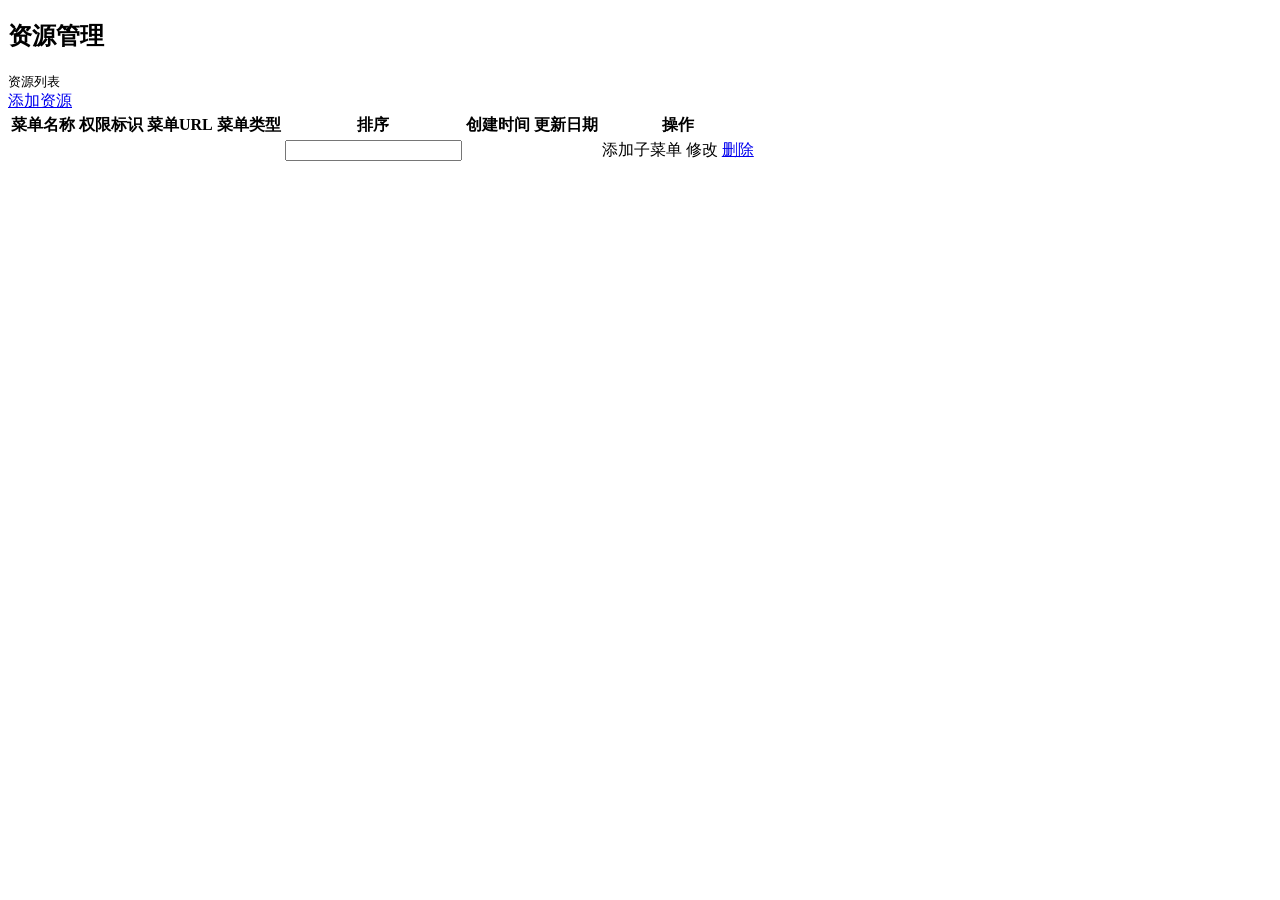
<file: src/main/resources/templates/console/menu/index.html>
<!DOCTYPE HTML>
<html lang="en"
      xmlns:th="http://www.thymeleaf.org">
<head th:include="console/header">
</head>
<body>
<section class="content-header">
    <h1>资源管理</h1>
    <small>资源列表</small>
</section>
<section class="content table-content">
    <a href="/console/menu/from" class="btn btn-primary" >添加资源</a>
    <table class="table table-bordered" id="dataGrid">
        <tr>
            <th>菜单名称</th>
            <th>权限标识</th>
            <th>菜单URL</th>
            <th>菜单类型</th>
            <th>排序</th>
            <th>创建时间</th>
            <th>更新日期</th>
            <th>操作</th>
        </tr>
        <tr th:id="${menu.menuId}" th:each="menu,menuStat:${menus}" th:class="${#strings.equals(menu.parentId,'0')?'treegrid-'+menu.menuId : 'treegrid-'+menu.menuId+' treegrid-parent-'+menu.parentId} ">
            <td th:text="${menu.menuName}"></td>
            <td th:text="${menu.menuCode}"></td>
            <td th:text="${menu.menuUrl}"></td>
            <td th:text="${menu.menuType}"></td>
            <td><input type="text" th:attr="data-id=${menu.menuId}" name="listorder" th:value="${menu.listorder}" /></td>
            <td th:text="${menu.createdAt}"></td>
            <td th:text="${menu.updatedAt}"></td>
            <td>
                <a th:href="${'/console/menu/from?parentId='+menu.menuId}" ><i class="glyphicon glyphicon-add"></i>添加子菜单</a>
                <a th:href="${'/console/menu/from?menuId='+menu.menuId}" ><i class="glyphicon glyphicon-edit"></i>修改</a>
                <a class="remove" th:attr="data-id=${menu.menuId}" href="javascript:void(0);"><i class="glyphicon glyphicon-remove"></i>删除</a></td>
        </tr>
    </table>
</section>

<div th:include="console/footer"></div>

<script type="text/javascript">
    $table = $("#dataGrid");
    $(function () {
        $(".table").treegrid({
            expanderExpandedClass: 'glyphicon glyphicon-minus',
            expanderCollapsedClass: 'glyphicon glyphicon-plus'
        });
        //更新排序
        $("input[name=listorder]").on('keyup',function () {
            var _id = $(this).data('id')
            var _listorder = $(this).val();
            if(!isNaN(_listorder)){
                $.post( '/console/menu/listorder',{
                    id: _id,
                    listorder: _listorder
                },function (ret) {
                    if(ret.status==1){
                        window.location.reload();
                    }
                });
            }
        });
        //删除处理
        $(".remove").on('click', function () {
            var _this = $(this);
            layer.confirm('确定删除吗?', function(){
                $.getJSON('/console/menu/delete', {ids:_this.data('id')}, function(ret){
                    if (ret.status){
                        layer.msg(ret.msg, {icon: 1},function () {
                            $('#'+_this.data('id')).hide();
                        });
                    } else {
                        layer.msg(ret.msg, {icon: 2});
                    }
                });
            });
        })
    });

    function getState(value) {
        if(value == "menu"){
            return "仅菜单";
        }else if(value == "auth"){
            return "菜单权限"
        }else{
            return "按钮权限"
        }
    }
</script>

</body>
</html>
</file>
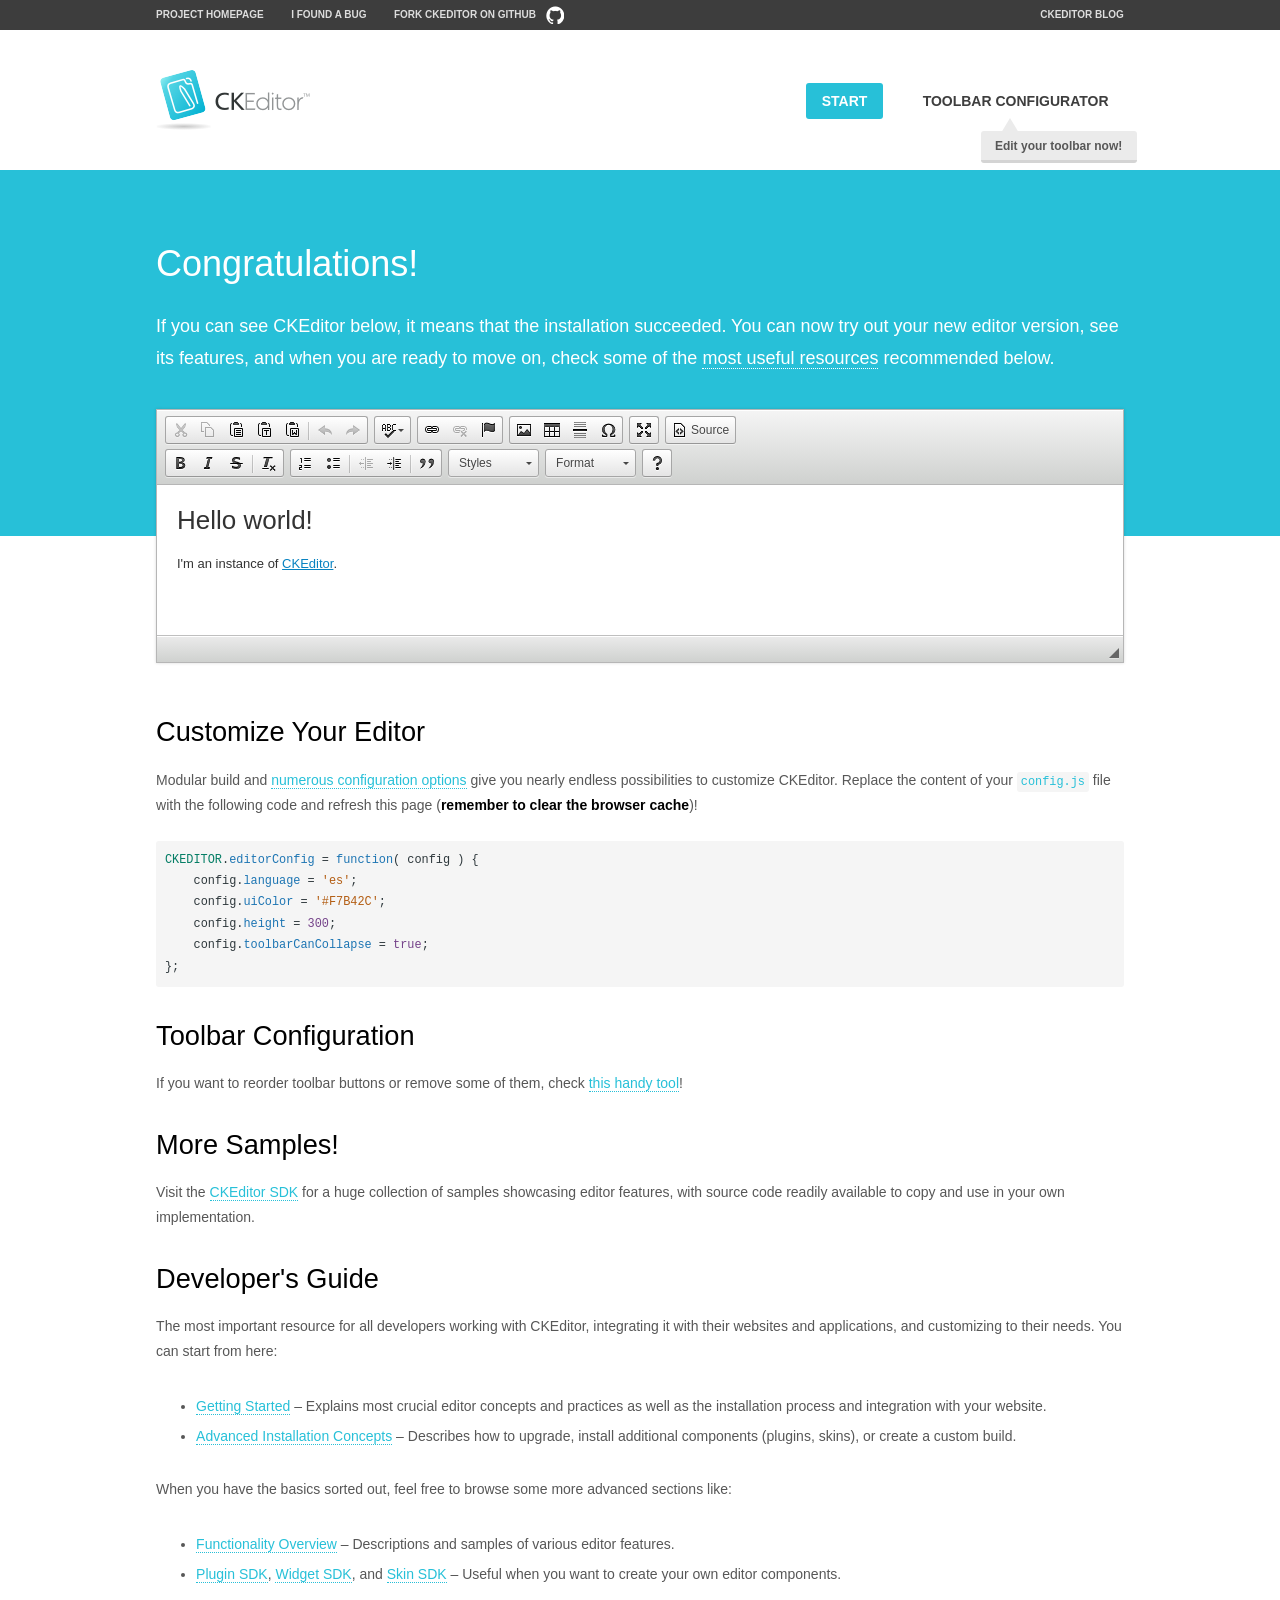
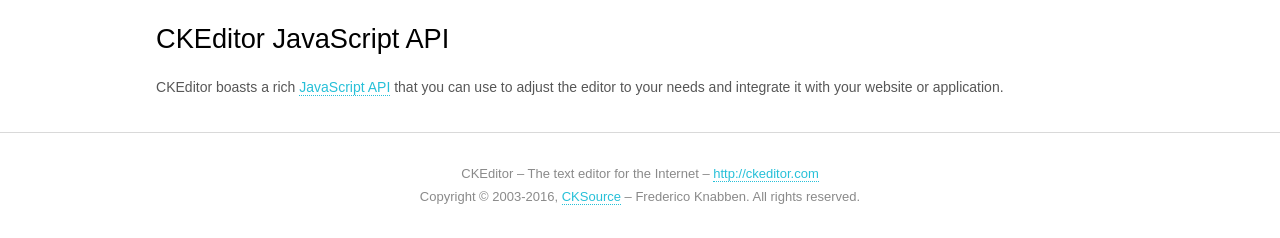
<file: src/main/resources/static/assets/adminlte-2.3.7/plugins/ckeditor/samples/index.html>
<!DOCTYPE html>
<!--
Copyright (c) 2003-2016, CKSource - Frederico Knabben. All rights reserved.
For licensing, see LICENSE.md or http://ckeditor.com/license
-->
<html>
<head>
	<meta charset="utf-8">
	<title>CKEditor Sample</title>
	<script src="../ckeditor.js"></script>
	<script src="js/sample.js"></script>
	<link rel="stylesheet" href="css/samples.css">
	<link rel="stylesheet" href="toolbarconfigurator/lib/codemirror/neo.css">
</head>
<body id="main">

<nav class="navigation-a">
	<div class="grid-container">
		<ul class="navigation-a-left grid-width-70">
			<li><a href="http://ckeditor.com">Project Homepage</a></li>
			<li><a href="http://dev.ckeditor.com/">I found a bug</a></li>
			<li><a href="http://github.com/ckeditor/ckeditor-dev" class="icon-pos-right icon-navigation-a-github">Fork CKEditor on GitHub</a></li>
		</ul>
		<ul class="navigation-a-right grid-width-30">
			<li><a href="http://ckeditor.com/blog-list">CKEditor Blog</a></li>
		</ul>
	</div>
</nav>

<header class="header-a">
	<div class="grid-container">
		<h1 class="header-a-logo grid-width-30">
			<a href="index.html"><img src="img/logo.png" alt="CKEditor Sample"></a>
		</h1>

		<nav class="navigation-b grid-width-70">
			<ul>
				<li><a href="index.html" class="button-a button-a-background">Start</a></li>
				<li><a href="toolbarconfigurator/index.html" class="button-a">Toolbar configurator <span class="balloon-a balloon-a-nw">Edit your toolbar now!</span></a></li>
			</ul>
		</nav>
	</div>
</header>

<main>
	<div class="adjoined-top">
		<div class="grid-container">
			<div class="content grid-width-100">
				<h1>Congratulations!</h1>
				<p>
					If you can see CKEditor below, it means that the installation succeeded.
					You can now try out your new editor version, see its features, and when you are ready to move on, check some of the <a href="#sample-customize">most useful resources</a> recommended below.
				</p>
			</div>
		</div>
	</div>
	<div class="adjoined-bottom">
		<div class="grid-container">
			<div class="grid-width-100">
				<div id="editor">
					<h1>Hello world!</h1>
					<p>I'm an instance of <a href="http://ckeditor.com">CKEditor</a>.</p>
				</div>
			</div>
		</div>
	</div>

	<div class="grid-container">
		<div class="content grid-width-100">
			<section id="sample-customize">
				<h2>Customize Your Editor</h2>
				<p>Modular build and <a href="http://docs.ckeditor.com/#!/guide/dev_configuration">numerous configuration options</a> give you nearly endless possibilities to customize CKEditor. Replace the content of your <code><a href="../config.js">config.js</a></code> file with the following code and refresh this page (<strong>remember to clear the browser cache</strong>)!</p>
		<pre class="cm-s-neo CodeMirror"><code><span style="padding-right: 0.1px;"><span class="cm-variable">CKEDITOR</span>.<span class="cm-property">editorConfig</span> <span class="cm-operator">=</span> <span class="cm-keyword">function</span>( <span class="cm-def">config</span> ) {</span>
<span style="padding-right: 0.1px;"><span class="cm-tab">	</span><span class="cm-variable-2">config</span>.<span class="cm-property">language</span> <span class="cm-operator">=</span> <span class="cm-string">'es'</span>;</span>
<span style="padding-right: 0.1px;"><span class="cm-tab">	</span><span class="cm-variable-2">config</span>.<span class="cm-property">uiColor</span> <span class="cm-operator">=</span> <span class="cm-string">'#F7B42C'</span>;</span>
<span style="padding-right: 0.1px;"><span class="cm-tab">	</span><span class="cm-variable-2">config</span>.<span class="cm-property">height</span> <span class="cm-operator">=</span> <span class="cm-number">300</span>;</span>
<span style="padding-right: 0.1px;"><span class="cm-tab">	</span><span class="cm-variable-2">config</span>.<span class="cm-property">toolbarCanCollapse</span> <span class="cm-operator">=</span> <span class="cm-atom">true</span>;</span>
<span style="padding-right: 0.1px;">};</span></code></pre>
			</section>

			<section>
				<h2>Toolbar Configuration</h2>
				<p>If you want to reorder toolbar buttons or remove some of them, check <a href="toolbarconfigurator/index.html">this handy tool</a>!</p>
			</section>

			<section>
				<h2>More Samples!</h2>
				<p>Visit the <a href="http://sdk.ckeditor.com">CKEditor SDK</a> for a huge collection of samples showcasing editor features, with source code readily available to copy and use in your own implementation.</p>
			</section>

			<section>
				<h2>Developer's Guide</h2>
				<p>The most important resource for all developers working with CKEditor, integrating it with their websites and applications, and customizing to their needs. You can start from here:</p>
				<ul>
					<li><a href="http://docs.ckeditor.com/#!/guide/dev_installation">Getting Started</a> &ndash; Explains most crucial editor concepts and practices as well as the installation process and integration with your website.</li>
					<li><a href="http://docs.ckeditor.com/#!/guide/dev_advanced_installation">Advanced Installation Concepts</a> &ndash; Describes how to upgrade, install additional components (plugins, skins), or create a custom build.</li>
				</ul>
					<p>When you have the basics sorted out, feel free to browse some more advanced sections like:</p>
				<ul>
					<li><a href="http://docs.ckeditor.com/#!/guide/dev_features">Functionality Overview</a> &ndash; Descriptions and samples of various editor features.</li>
					<li><a href="http://docs.ckeditor.com/#!/guide/plugin_sdk_intro">Plugin SDK</a>, <a href="http://docs.ckeditor.com/#!/guide/widget_sdk_intro">Widget SDK</a>, and <a href="http://docs.ckeditor.com/#!/guide/skin_sdk_intro">Skin SDK</a> &ndash; Useful when you want to create your own editor components.</li>
				</ul>
			</section>

			<section>
				<h2>CKEditor JavaScript API</h2>
				<p>CKEditor boasts a rich <a href="http://docs.ckeditor.com/#!/api">JavaScript API</a> that you can use to adjust the editor to your needs and integrate it with your website or application.</p>
			</section>
		</div>
	</div>
</main>

<footer class="footer-a grid-container">
	<div class="grid-container">
		<p class="grid-width-100">
			CKEditor &ndash; The text editor for the Internet &ndash; <a class="samples" href="http://ckeditor.com/">http://ckeditor.com</a>
		</p>
		<p class="grid-width-100" id="copy">
			Copyright &copy; 2003-2016, <a class="samples" href="http://cksource.com/">CKSource</a> &ndash; Frederico Knabben. All rights reserved.
		</p>
	</div>
</footer>
<script>
	initSample();
</script>

</body>
</html>
</file>
<file: src/main/resources/static/assets/adminlte-2.3.7/plugins/ckeditor/samples/css/samples.css>
/**
 * @license Copyright (c) 2003-2016, CKSource - Frederico Knabben. All rights reserved.
 * For licensing, see LICENSE.md or http://ckeditor.com/license
 */
@media (max-width: 900px) {
  .global-is-mobile-hidden {
    display: none !important;
  }
}
article,
aside,
details,
figcaption,
figure,
footer,
header,
hgroup,
main,
menu,
nav,
section {
  display: block;
}
body,
html {
  margin: 0;
  padding: 0;
  font: 16px / 1.8 Arial, 'Helvetica Neue', Helvetica, sans-serif;
  font-weight: 300;
  color: #575757;
}
.grid-width-10 {
  width: 10%;
}
.grid-width-20 {
  width: 20%;
}
.grid-width-30 {
  width: 30%;
}
.grid-width-40 {
  width: 40%;
}
.grid-width-50 {
  width: 50%;
}
.grid-width-60 {
  width: 60%;
}
.grid-width-70 {
  width: 70%;
}
.grid-width-80 {
  width: 80%;
}
.grid-width-90 {
  width: 90%;
}
.grid-width-100 {
  width: 100%;
}
@media (max-width: 900px) {
  .grid-width-10,
  .grid-width-20,
  .grid-width-30,
  .grid-width-40,
  .grid-width-50,
  .grid-width-60,
  .grid-width-70,
  .grid-width-80,
  .grid-width-90,
  .grid-width-100 {
    width: 100%;
  }
}
*[class*="grid-width"] {
  -webkit-box-sizing: border-box;
  -moz-box-sizing: border-box;
  box-sizing: border-box;
  padding-left: 4%;
  padding-right: 4%;
  float: left;
}
*[class*="grid-width"]:after,
.grid-container:after,
*[class*="grid-width"]:before,
.grid-container:before {
  content: '';
  display: block;
  overflow: hidden;
  visibility: hidden;
  font-size: 0;
  line-height: 0;
  width: 0;
  height: 0;
}
*[class*="grid-width"]:after,
.grid-container:after {
  clear: both;
}
.grid-container {
  -webkit-box-sizing: border-box;
  -moz-box-sizing: border-box;
  box-sizing: border-box;
  margin-left: auto;
  margin-right: auto;
}
.grid-container-nested *[class*="grid-width"]:first-child {
  padding-left: 0;
}
.grid-container-nested *[class*="grid-width"]:last-child {
  padding-right: 0;
}
@media (max-width: 900px) {
  .grid-container-nested *[class*="grid-width"]:first-child {
    padding-left: 4%;
  }
  .grid-container-nested *[class*="grid-width"]:last-child {
    padding-right: 4%;
  }
}
.header-a {
  min-height: 140px;
  overflow: hidden;
}
.header-a .header-a-logo {
  margin: 40px 0 0;
}
@media (max-width: 900px) {
  .header-a .header-a-logo {
    text-align: center;
  }
}
.header-a .header-a-logo img {
  border: transparent;
}
.navigation-a {
  height: 30px;
  background: #3d3d3d;
  position: absolute;
  left: 0;
  right: 0;
  top: 0;
  padding: 0;
  overflow: hidden;
}
@media (max-width: 900px) {
  .navigation-a {
    text-align: center;
  }
}
.navigation-a ul {
  list-style: none;
  margin: 0;
  overflow: hidden;
}
.navigation-a ul li,
.navigation-a ul li a {
  display: inline-block;
}
@media (max-width: 900px) {
  .navigation-a ul {
    width: auto;
    text-overflow: ellipsis;
    white-space: nowrap;
    display: inline-block;
    float: none;
  }
  .navigation-a ul:before,
  .navigation-a ul:after {
    display: none;
  }
}
.navigation-a ul.navigation-a-left {
  text-align: left;
}
@media (max-width: 900px) {
  .navigation-a ul.navigation-a-left {
    padding-right: 0;
  }
}
.navigation-a ul.navigation-a-right {
  text-align: right;
}
@media (max-width: 900px) {
  .navigation-a ul.navigation-a-right {
    padding-left: 23px;
  }
}
.navigation-a ul li + li {
  margin-left: 23px;
}
.navigation-a ul li a {
  font-size: 10px;
  font-size: 0.625rem;
  line-height: 18px;
  line-height: 1.13rem;
  line-height: 30px;
  float: left;
  color: #dddddd;
  font-weight: bold;
  text-decoration: none;
  text-transform: uppercase;
}
.navigation-a ul li a:hover {
  cursor: pointer;
  color: #ffffff;
}
.icon-navigation-a-github:before,
.icon-navigation-a-github:after {
  background-image: url("[data-uri]");
}
.navigation-b {
  text-align: right;
  margin: 52px 0 0;
  overflow: visible;
}
@media (max-width: 900px) {
  .navigation-b {
    text-align: center;
    margin-top: 20px;
    padding: 0;
  }
}
.navigation-b ul {
  padding: 0;
  list-style: none;
  margin: 0;
  overflow: visible;
}
.navigation-b ul li,
.navigation-b ul li a {
  display: inline-block;
}
@media (max-width: 900px) {
  .navigation-b ul {
    display: table;
    width: 100%;
    padding-bottom: 1.5em;
  }
}
@media (max-width: 900px) {
  .navigation-b ul li {
    display: table-row;
  }
}
.navigation-b ul li + li {
  margin-left: 20px;
}
@media (max-width: 900px) {
  .navigation-b ul li + li {
    margin-left: 0;
  }
}
.navigation-b ul li a {
  -webkit-box-sizing: border-box;
  -moz-box-sizing: border-box;
  box-sizing: border-box;
  text-transform: uppercase;
  text-decoration: none;
  outline: none;
}
@media (max-width: 900px) {
  .navigation-b ul li a {
    width: 100%;
    -webkit-border-radius: 0;
    -webkit-background-clip: padding-box;
    -moz-border-radius: 0;
    -moz-background-clip: padding;
    border-radius: 0;
    background-clip: padding-box;
  }
}
.footer-a {
  font-size: 13px;
  font-size: 0.8125rem;
  line-height: 23.4px;
  line-height: 1.46rem;
  padding-top: 2.25em;
  padding-bottom: 2.25em;
  overflow: hidden;
  color: #8a8a8a;
}
.footer-a a {
  color: #27c0d8;
  text-decoration: none;
  border-bottom: 1px dotted #27c0d8;
}
.footer-a a:hover {
  color: #23adc2;
}
.footer-a p {
  margin: 0;
  display: inline-block;
  text-align: center;
}
.content {
  font-size: 14px;
  font-size: 0.875rem;
  line-height: 25.2px;
  line-height: 1.57rem;
  overflow: hidden;
  padding-top: 1.5em;
  padding-bottom: 1.5em;
}
.content p {
  margin: 0.75em 0;
}
.content ul,
.content ol,
.content pre,
.content blockquote,
.content textarea:not([class^="cke"]),
.content .cke {
  margin: 1.875em 0;
}
.content code,
.content kbd {
  -webkit-border-radius: 3px;
  -webkit-background-clip: padding-box;
  -moz-border-radius: 3px;
  -moz-background-clip: padding;
  border-radius: 3px;
  background-clip: padding-box;
  padding: 3px 4px;
}
.content pre,
.content code,
.content kbd,
.content blockquote {
  background: #f5f5f5;
}
.content blockquote,
.content pre {
  background: none;
  border-left: 4px solid #27c0d8;
  padding: 1.5em 2.25em;
}
.content p a,
.content ul a,
.content ol a,
.content blockquote a,
.content h1 a,
.content h2 a,
.content h3 a,
.content h4 a,
.content h5 a {
  color: #27c0d8;
  text-decoration: none;
  border-bottom: 1px dotted #27c0d8;
}
.content p a:hover,
.content ul a:hover,
.content ol a:hover,
.content blockquote a:hover,
.content h1 a:hover,
.content h2 a:hover,
.content h3 a:hover,
.content h4 a:hover,
.content h5 a:hover {
  color: #23adc2;
}
.content h1,
.content h2,
.content h3,
.content h4,
.content h5 {
  color: #000;
  font-weight: 100;
}
.content h1 code,
.content h2 code,
.content h3 code,
.content h4 code,
.content h5 code,
.content h1 kbd,
.content h2 kbd,
.content h3 kbd,
.content h4 kbd,
.content h5 kbd {
  font-size: inherit;
}
.content h1 a.content-heading-anchor,
.content h2 a.content-heading-anchor,
.content h3 a.content-heading-anchor,
.content h4 a.content-heading-anchor,
.content h5 a.content-heading-anchor {
  font-weight: 100;
  vertical-align: middle;
  opacity: 0;
  border: 0;
}
.content h1:hover a.content-heading-anchor,
.content h2:hover a.content-heading-anchor,
.content h3:hover a.content-heading-anchor,
.content h4:hover a.content-heading-anchor,
.content h5:hover a.content-heading-anchor {
  opacity: 1;
}
.content h1:target a,
.content h2:target a,
.content h3:target a,
.content h4:target a,
.content h5:target a {
  -webkit-animation: targetLinkOpacity 0.5s linear alternate;
  -moz-animation: targetLinkOpacity 0.5s linear alternate;
  -o-animation: targetLinkOpacity 0.5s linear alternate;
  animation: targetLinkOpacity 0.5s linear alternate;
  opacity: 1;
}
.content input,
.content select,
.content textarea:not([class^="cke"]) {
  -webkit-border-radius: 3px;
  -webkit-background-clip: padding-box;
  -moz-border-radius: 3px;
  -moz-background-clip: padding;
  border-radius: 3px;
  background-clip: padding-box;
  -webkit-box-shadow: inset 0 1px 1px rgba(0, 0, 0, 0.08);
  -moz-box-shadow: inset 0 1px 1px rgba(0, 0, 0, 0.08);
  box-shadow: inset 0 1px 1px rgba(0, 0, 0, 0.08);
  font: inherit;
  color: inherit;
  border: 1px solid #d9d9d9;
  padding: .2em .5em;
}
.content input:focus,
.content select:focus,
.content textarea:not([class^="cke"]):focus {
  border-color: #66afe9;
  outline: 0;
  -webkit-box-shadow: inset 0 1px 1px rgba(0, 0, 0, 0.08), 0 0 8px #93c6ef;
  -moz-box-shadow: inset 0 1px 1px rgba(0, 0, 0, 0.08), 0 0 8px #93c6ef;
  box-shadow: inset 0 1px 1px rgba(0, 0, 0, 0.08), 0 0 8px #93c6ef;
}
.content abbr {
  border-bottom: 1px dotted #666;
  cursor: pointer;
}
.content blockquote {
  font-style: italic;
  font-family: Georgia, Times, "Times New Roman", serif;
  font-size: 16px;
  font-size: 1rem;
  line-height: 28.8px;
  line-height: 1.8rem;
}
.content em {
  font-style: italic;
}
.content h1 {
  font-size: 36px;
  font-size: 2.25rem;
  line-height: 64.8px;
  line-height: 4.05rem;
  margin: 1.125em 0 0;
}
.content h2 {
  font-size: 27.2px;
  font-size: 1.7rem;
  line-height: 48.96px;
  line-height: 3.06rem;
  margin: 0.9em 0 0;
}
.content h3 {
  font-size: 24px;
  font-size: 1.5rem;
  line-height: 43.2px;
  line-height: 2.7rem;
  font-weight: 500;
  margin: 0.75em 0 0;
}
.content h4 {
  font-size: 19.2px;
  font-size: 1.2rem;
  line-height: 34.56px;
  line-height: 2.16rem;
  font-weight: 500;
  margin: 0.75em 0 0;
}
.content h5 {
  font-size: 17.6px;
  font-size: 1.1rem;
  line-height: 31.68px;
  line-height: 1.98rem;
  font-weight: 500;
  margin: 0.75em 0 0;
}
.content hr {
  border: 0;
  border-top: 4px solid #d9d9d9;
  margin: 1.5em 0;
}
.content input[type="text"] {
  height: 1.8em;
  line-height: 1.8em;
}
.content input[type="button"] {
  -webkit-appearance: button;
  -moz-appearance: button;
  appearance: button;
}
.content kbd {
  font-size: 12px;
  font-size: 0.75rem;
  line-height: 21.6px;
  line-height: 1.35rem;
  font-family: Arial, 'Helvetica Neue', Helvetica, sans-serif;
  padding: 2px 6px;
  -webkit-box-shadow: 0 0 4px #ffffff inset, 0 2px 0 #d9d9d9;
  -moz-box-shadow: 0 0 4px #ffffff inset, 0 2px 0 #d9d9d9;
  box-shadow: 0 0 4px #ffffff inset, 0 2px 0 #d9d9d9;
}
.content p img {
  vertical-align: middle;
}
.content p pre {
  padding: 1.5em;
}
.content pre {
  padding: 0;
  border: 0;
  tab-size: 4;
  -o-tab-size: 4;
  -moz-tab-size: 4;
}
.content pre,
.content code {
  font-size: 11.89px;
  font-size: 0.743rem;
  line-height: 21.4px;
  line-height: 1.34rem;
  font-family: Consolas, Menlo, Monaco, Lucida Console, Liberation Mono, DejaVu Sans Mono, Bitstream Vera Sans Mono, Courier New, monospace, serif;
}
.content pre a,
.content code a {
  border: 0;
}
.content pre code {
  padding: 0.75em;
  display: block;
}
.content strong {
  color: #000;
}
.content ul ul,
.content ol ul,
.content ul ol,
.content ol ol {
  margin: 0.75em 0;
}
.content ul li,
.content ol li {
  font-size: 14px;
  font-size: 0.875rem;
  line-height: 30.24px;
  line-height: 1.89rem;
}
.content textarea:not([class^="cke"]) {
  width: 100%;
}
.content div.todo {
  border: 2px dotted #444;
  padding: 10px;
  margin: 60px 0 10px 0;
  /* Remove me some day */
}
.content div.todo:before {
  content: "TODO";
  font-weight: bold;
}
body a.button-a,
body button.button-a,
body input.button-a {
  -webkit-border-radius: 3px;
  -webkit-background-clip: padding-box;
  -moz-border-radius: 3px;
  -moz-background-clip: padding;
  border-radius: 3px;
  background-clip: padding-box;
  font-size: 14px;
  font-size: 0.875rem;
  line-height: 25.2px;
  line-height: 1.57rem;
  height: 36px;
  line-height: 36px;
  padding: 0 1.1em;
  font-weight: 700;
  color: #3e3e3e;
  white-space: nowrap;
  text-decoration: none;
  display: inline-block;
  cursor: pointer;
  border: 0;
  vertical-align: middle;
  margin: 1px 0;
  background: transparent;
}
body a.button-a.icon-pos-left,
body button.button-a.icon-pos-left,
body input.button-a.icon-pos-left {
  padding-left: .8em;
}
body a.button-a.icon-pos-right,
body button.button-a.icon-pos-right,
body input.button-a.icon-pos-right {
  padding-right: .8em;
}
body a.button-a.button-a-no-text,
body button.button-a.button-a-no-text,
body input.button-a.button-a-no-text {
  -webkit-border-radius: 100px;
  -webkit-background-clip: padding-box;
  -moz-border-radius: 100px;
  -moz-background-clip: padding;
  border-radius: 100px;
  background-clip: padding-box;
  width: 36px;
  padding: 0;
  text-indent: -999px;
  overflow: hidden;
  position: relative;
  text-align: center;
}
body a.button-a.button-a-no-text:before,
body button.button-a.button-a-no-text:before,
body input.button-a.button-a-no-text:before {
  position: absolute;
  left: 50%;
  top: 50%;
  margin: -9px 0 0 -9px;
}
@media (max-width: 900px) {
  body a.button-a.button-a-mobile-collapsed,
  body button.button-a.button-a-mobile-collapsed,
  body input.button-a.button-a-mobile-collapsed {
    -webkit-border-radius: 100px;
    -webkit-background-clip: padding-box;
    -moz-border-radius: 100px;
    -moz-background-clip: padding;
    border-radius: 100px;
    background-clip: padding-box;
    width: 36px;
    padding: 0;
    text-indent: -999px;
    overflow: hidden;
    position: relative;
    text-align: center;
  }
  body a.button-a.button-a-mobile-collapsed:before,
  body button.button-a.button-a-mobile-collapsed:before,
  body input.button-a.button-a-mobile-collapsed:before {
    position: absolute;
    left: 50%;
    top: 50%;
    margin: -9px 0 0 -9px;
  }
  body a.button-a.button-a-mobile-collapsed:before,
  body button.button-a.button-a-mobile-collapsed:before,
  body input.button-a.button-a-mobile-collapsed:before {
    position: absolute;
    left: 50%;
    top: 50%;
    margin: -9px 0 0 -9px;
  }
}
body a.button-a:active,
body button.button-a:active,
body input.button-a:active,
body a.button-a:hover,
body button.button-a:hover,
body input.button-a:hover {
  color: #fff;
  background: #23adc2;
}
body a.button-a:focus,
body button.button-a:focus,
body input.button-a:focus {
  border-color: #66afe9;
  outline: 0;
  -webkit-box-shadow: inset 0 1px 1px rgba(0, 0, 0, 0.075), 0 0 8px #93c6ef;
  -moz-box-shadow: inset 0 1px 1px rgba(0, 0, 0, 0.075), 0 0 8px #93c6ef;
  box-shadow: inset 0 1px 1px rgba(0, 0, 0, 0.075), 0 0 8px #93c6ef;
}
body a.button-a-soft,
body button.button-a-soft,
body input.button-a-soft {
  background: #e7e7e7;
}
body a.button-a-soft:active,
body button.button-a-soft:active,
body input.button-a-soft:active,
body a.button-a-soft:hover,
body button.button-a-soft:hover,
body input.button-a-soft:hover {
  color: #3e3e3e;
  background: #cecece;
}
body a.button-a-background,
body button.button-a-background,
body input.button-a-background,
body a.navigation-b ul li a:hover,
body button.navigation-b ul li a:hover,
body input.navigation-b ul li a:hover {
  color: #fff;
  background: #27c0d8;
}
body a.button-a-background:active,
body button.button-a-background:active,
body input.button-a-background:active,
body a.button-a-background:hover,
body button.button-a-background:hover,
body input.button-a-background:hover,
body a.navigation-b ul li a:hover:active,
body button.navigation-b ul li a:hover:active,
body input.navigation-b ul li a:hover:active,
body a.navigation-b ul li a:hover:hover,
body button.navigation-b ul li a:hover:hover,
body input.navigation-b ul li a:hover:hover {
  color: #fff;
  background: #23adc2;
}
.balloon-a {
  font-size: 12px;
  font-size: 0.75rem;
  line-height: 21.6px;
  line-height: 1.35rem;
  -webkit-border-radius: 3px;
  -webkit-background-clip: padding-box;
  -moz-border-radius: 3px;
  -moz-background-clip: padding;
  border-radius: 3px;
  background-clip: padding-box;
  border-bottom: 3px solid #d4d4d4;
  background: #ebebeb;
  display: inline-block;
  white-space: nowrap;
  padding: .4em 1.2em .2em;
  font-weight: 700;
  position: relative;
  z-index: 1000;
  text-transform: none;
  color: #575757;
}
.balloon-a:hover {
  color: #575757;
}
.balloon-a:before {
  content: '';
  width: 0;
  height: 0;
  border-style: solid;
  position: absolute;
}
.balloon-a-ne:before,
.balloon-a-nw:before {
  top: -13px;
  border-width: 0 9px 15.6px 9px;
  border-color: transparent transparent #ebebeb transparent;
}
.balloon-a-se:before,
.balloon-a-sw:before {
  bottom: -13px;
  border-width: 15.6px 9px 0 9px;
  border-color: #ebebeb transparent transparent transparent;
}
.balloon-a-nw:before,
.balloon-a-sw:before {
  left: 20px;
}
.balloon-a-ne:before,
.balloon-a-se:before {
  right: 20px;
}
.icon-pos-left:before,
.icon-pos-right:after {
  content: '';
  display: inline-block;
  width: 18px;
  height: 18px;
  vertical-align: middle;
  background-repeat: no-repeat;
}
.icon-pos-left:before {
  margin-right: 10px;
}
.icon-pos-right:after {
  margin-left: 10px;
}
.icon-download:before,
.icon-download:after {
  background-image: url("[data-uri]");
}
.icon-question-mark:before,
.icon-question-mark:after {
  background-image: url("[data-uri]");
}
.icon-close:before,
.icon-close:after {
  background-image: url("[data-uri]");
}
.ie8 .switch > * {
  vertical-align: middle;
}
.ie8 .switch input[type="radio"] {
  margin: 0 0.25em;
  display: inline-block;
}
.ie8 .switch label {
  margin-left: 0 !important;
  margin-right: 0 !important;
}
.ie8 .switch label[data-for="1"] {
  float: left;
}
.ie8 .switch label[data-for="2"] {
  float: right;
}
.ie8 .switch .switch-inner {
  display: none;
}
.switch {
  font-size: 14px;
  font-size: 0.875rem;
  line-height: 25.2px;
  line-height: 1.57rem;
  font-weight: bold;
  background-color: #27c0d8;
  overflow: hidden;
  display: inline-block;
  padding: 0.75em 0.25em;
  color: #fff;
  -webkit-border-radius: 3px;
  -webkit-background-clip: padding-box;
  -moz-border-radius: 3px;
  -moz-background-clip: padding;
  border-radius: 3px;
  background-clip: padding-box;
  position: relative;
}
.switch input[type="radio"] {
  display: none;
}
.switch label {
  position: relative;
  z-index: 2;
  float: left;
  cursor: pointer;
  padding: 0 0.75em;
}
.switch label:hover {
  text-decoration: underline;
}
.switch .switch-inner {
  float: left;
  background-color: #FFF;
  height: 1.5em;
  width: 4.125em;
  padding: 2px;
  margin: 0 0.25em;
  -webkit-border-radius: 5.5px;
  -webkit-background-clip: padding-box;
  -moz-border-radius: 5.5px;
  -moz-background-clip: padding;
  border-radius: 5.5px;
  background-clip: padding-box;
}
.switch .switch-inner .handler {
  overflow: hidden;
  position: relative;
  display: block;
  height: 1.5em;
  width: 1.5em;
  background: #25b4cb;
  -webkit-border-radius: 4.5px;
  -webkit-background-clip: padding-box;
  -moz-border-radius: 4.5px;
  -moz-background-clip: padding;
  border-radius: 4.5px;
  background-clip: padding-box;
}
.switch .switch-inner .handler:before {
  content: '';
  display: block;
  position: absolute;
  top: 0;
  right: 0;
  bottom: 3px;
  left: 0;
  background-color: #34c4da;
  -webkit-border-bottom-left-radius: 4.5px;
  -moz-border-radius-bottomleft: 4.5px;
  border-bottom-left-radius: 4.5px;
  -webkit-border-bottom-right-radius: 4.5px;
  -webkit-background-clip: padding-box;
  -moz-border-radius-bottomright: 4.5px;
  -moz-background-clip: padding;
  border-bottom-right-radius: 4.5px;
  background-clip: padding-box;
}
.switch:hover .switch-inner .handler:before {
  background: #45c9dd;
}
.switch input[data-num="2"]:checked ~ .switch-inner > .handler {
  margin-left: auto;
}
.switch input[data-num="2"]:checked ~ label[data-for="1"] {
  padding-right: 5.125em;
  margin-right: -4.375em;
}
.switch input[data-num="1"]:checked ~ label[data-for="2"] {
  padding-left: 5.125em;
  margin-left: -4.375em;
}
.toggler {
  -webkit-user-select: none;
  -moz-user-select: none;
  -ms-user-select: none;
  user-select: none;
}
.toggler label {
  cursor: pointer;
}
.toggler [data-collapse] {
  display: inherit;
}
.toggler [data-expand] {
  display: none;
}
.toggler.collapsed [data-collapse] {
  display: none;
}
.toggler.collapsed [data-expand] {
  display: inherit;
}
.toggler-container {
  overflow: hidden;
}
.toggler-container.collapsed {
  height: 0;
}
.icon-toggler-expanded:before,
.icon-toggler-collapsed:before,
.icon-toggler-expanded:after,
.icon-toggler-collapsed:after {
  background-image: url("[data-uri]");
}
.icon-toggler-expanded.icon-light:before,
.icon-toggler-collapsed.icon-light:before,
.icon-toggler-expanded.icon-light:after,
.icon-toggler-collapsed.icon-light:after {
  background-image: url("[data-uri]");
}
.icon-toggler-expanded:before,
.icon-toggler-expanded:after {
  background-position: top left;
}
.icon-toggler-collapsed:before,
.icon-toggler-collapsed:after {
  background-position: bottom left;
}
.modal {
  padding: 20px;
  border-radius: 3px;
  background-color: white;
  max-width: 700px;
  -webkit-box-sizing: border-box;
  -moz-box-sizing: border-box;
  box-sizing: border-box;
  width: 80% !important;
  top: 50% !important;
  -webkit-transform: translate(-50%, -50%) !important;
  -moz-transform: translate(-50%, -50%) !important;
  -o-transform: translate(-50%, -50%) !important;
  -ms-transform: translate(-50%, -50%) !important;
  transform: translate(-50%, -50%) !important;
}
.modal-close {
  -webkit-border-radius: 100px;
  -webkit-background-clip: padding-box;
  -moz-border-radius: 100px;
  -moz-background-clip: padding;
  border-radius: 100px;
  background-clip: padding-box;
  cursor: pointer;
  height: 18px;
  width: 18px;
  position: absolute;
  top: 10px;
  right: 10px;
  font-size: 17px;
  text-align: center;
  line-height: 19px;
  background: #cccccc;
}
main .grid-container,
header .grid-container,
.navigation-a > div,
footer > div {
  max-width: 968px;
}
.header-a {
  margin-top: 30px;
}
.footer-a {
  border-top: 1px solid #d9d9d9;
}
.adjoined-top {
  background-color: #27c0d8;
  color: #fff;
}
.adjoined-top .content h1,
.adjoined-top .content h2,
.adjoined-top .content h3,
.adjoined-top .content h4,
.adjoined-top .content h5 {
  color: #fff;
}
.adjoined-top .content p {
  font-size: 18px;
  font-size: 1.125rem;
  line-height: 32.4px;
  line-height: 2.02rem;
  font-weight: 100;
}
.adjoined-top .content p a {
  text-decoration: none;
  border-bottom: 1px dotted #fff;
  color: inherit;
}
.adjoined-top .content p a:hover {
  color: #e6e6e6;
}
.adjoined-top .content button {
  color: #fff;
}
.adjoined-top .content strong {
  color: #fff;
}
.adjoined-top .content code {
  font-size: inherit;
  color: #27c0d8;
}
.adjoined-bottom {
  position: relative;
}
.adjoined-bottom:before {
  z-index: -1;
  content: '';
  background: #27c0d8;
  position: absolute;
  top: 0;
  left: 0;
  right: 0;
  height: 50%;
}
main .grid-container,
header .grid-container,
.navigation-a > div,
footer > div {
  max-width: 1052px;
}
main .grid-container.freed-width {
  max-width: none;
}
.switch {
  background: #25b4cb;
  float: right;
  overflow: visible;
}
.switch .balloon-a {
  position: absolute;
  top: -40px;
  right: 50%;
  margin-right: -15px;
  background: #FFEFC1;
  border-bottom-color: #DCDCA4;
}
.switch .balloon-a:before {
  border-color: #FFEFC1 transparent transparent transparent;
}
#toolbar .editors-container {
  overflow: hidden;
  height: 0;
  transition: height 200ms;
}
#toolbar .editors-container.active {
  height: auto;
}
#main #editor {
  background: #FFF;
  padding: 2% 4%;
  border: dashed 5px #27c0d8;
}
div.cke a.cke_button,
div.cke .cke_combo_button {
  border-bottom: none;
}
div.cke a.cke_button.cke_combo_button,
div.cke .cke_combo_button.cke_combo_button {
  border-bottom: 1px solid #a6a6a6;
}
#main .adjoined-top:before {
  height: 335px;
}
#toolbar .adjoined-top:before {
  height: 219px;
}
#toolbar .adjoined-top .grid-container-nested {
  height: 147px;
}
.content .grid-switch-magic {
  margin: 3.5em 0 0;
}
#info-box {
  padding-bottom: 0;
}
#info-box > div {
  width: 100%;
  text-align: right;
}
#info-box > div .toggler {
  padding-right: 0;
}
#info-box > div .toggler:hover {
  background: transparent;
  color: #000;
}
#info-box > div .toggler:hover > label {
  text-decoration: underline;
}
#info-box > div h2 {
  float: left;
  margin-top: 0;
}
#info-box > div#instructions-container {
  text-align: left;
}
#toolbarModifierWrapper {
  overflow: hidden;
  height: 0;
  opacity: 0;
  transition: height 200ms;
}
#toolbarModifierWrapper.active {
  height: auto;
  opacity: 1;
}
header {
  overflow: visible;
}
header div.grid-container {
  overflow: visible;
}
header .navigation-b {
  overflow: visible;
}
header .navigation-b ul {
  overflow: visible;
}
header .navigation-b a {
  position: relative;
}
header .balloon-a {
  position: absolute;
  top: 48px;
  left: 50%;
  margin-left: -35px;
}
@media (max-width: 1140px) {
  header .balloon-a {
    left: auto;
    margin-left: auto;
    right: 50%;
    margin-right: -35px;
  }
  header .balloon-a:before {
    left: auto;
    right: 22px;
  }
}
@media (max-width: 900px) {
  header .balloon-a {
    display: none;
  }
}
#toolbar .cke_toolbar {
  pointer-events: none;
  -webkit-user-select: none;
  -moz-user-select: none;
  -ms-user-select: none;
  user-select: none;
  cursor: default;
}
.some-toolbar-active .cke_toolbar {
  zoom: 1;
  filter: alpha(opacity=50);
  -webkit-opacity: 0.5;
  -moz-opacity: 0.5;
  opacity: 0.5;
}
.cke_toolbar.active {
  position: relative;
  zoom: 1;
  filter: alpha(opacity=100);
  -webkit-opacity: 1;
  -moz-opacity: 1;
  opacity: 1;
}
.cke_toolbar.active:after {
  content: '';
  display: block;
  position: absolute;
  top: 0;
  right: 6px;
  bottom: 5px;
  left: 0;
  -webkit-border-radius: 5px;
  -webkit-background-clip: padding-box;
  -moz-border-radius: 5px;
  -moz-background-clip: padding;
  border-radius: 5px;
  background-clip: padding-box;
  -webkit-box-shadow: 0px 0px 15px 3px #fff4b0;
  -moz-box-shadow: 0px 0px 15px 3px #fff4b0;
  box-shadow: 0px 0px 15px 3px #fff4b0;
}
.cke_toolbar.active .cke_toolgroup {
  -webkit-box-shadow: none;
  -moz-box-shadow: none;
  box-shadow: none;
  border-color: #e3c300;
}
.cke_toolbar.active .cke_combo,
.cke_toolbar.active .cke_toolgroup {
  position: relative;
  z-index: 2;
}
.cke_toolbar.active .cke_combo_button {
  -webkit-box-shadow: none;
  -moz-box-shadow: none;
  box-shadow: none;
}
.unselectable {
  -webkit-user-select: none;
  -moz-user-select: none;
  -ms-user-select: none;
  user-select: none;
}
.toolbar {
  padding: 5px 0;
  margin-bottom: 2.4em;
  overflow: hidden;
  background: #fff;
}
.toolbar button.button-a.cke_button {
  cursor: pointer;
  display: inline-block;
  padding: 4px 6px;
  outline: 0;
  border: 1px solid #a6a6a6;
}
.toolbar button.button-a.hidden {
  display: none;
}
.toolbar button.button-a.left {
  float: left;
  margin-right: 8px;
}
.toolbar button.button-a.right {
  float: right;
  margin-left: 8px;
}
.toolbar button.button-a .highlight {
  color: #ffefc1;
}
.configContainer.hidden,
.toolbarModifier.hidden,
.toolbarModifier-hints.hidden {
  display: none;
}
.toolbarModifier :focus,
.toolbar button:focus,
.configContainer textarea.configCode:focus {
  outline: none;
}
div.toolbarModifier {
  padding: 0;
  overflow: hidden;
  width: 100%;
  position: relative;
  display: table;
  border-collapse: collapse;
}
div.toolbarModifier ::-moz-focus-inner {
  border: 0;
}
div.toolbarModifier .empty {
  display: none;
}
div.toolbarModifier.empty-visible .empty {
  display: table-row;
  zoom: 1;
  filter: alpha(opacity=60);
  -webkit-opacity: 0.6;
  -moz-opacity: 0.6;
  opacity: 0.6;
}
div.toolbarModifier .empty > p {
  line-height: 31px;
}
div.toolbarModifier > ul {
  padding: 0;
  margin: 0;
  border-top: 1px solid #cccccc;
  width: 100%;
}
div.toolbarModifier > ul[data-type="table-header"] {
  display: table-header-group;
}
div.toolbarModifier > ul[data-type="table-body"] {
  display: table-row-group;
}
div.toolbarModifier > ul p {
  padding: 0;
  margin: 0;
}
div.toolbarModifier > ul > li {
  display: table-row;
}
div.toolbarModifier > ul > li[data-type="header"] {
  font-weight: bold;
  user-select: none;
  cursor: default;
}
div.toolbarModifier > ul > li[data-type="group"],
div.toolbarModifier > ul > li[data-type="separator"] {
  border-bottom: 1px solid #cccccc;
}
div.toolbarModifier > ul > li[data-type="subgroup"] {
  border-top: 1px solid #eee;
}
div.toolbarModifier > ul > li[data-type="subgroup"]:first-child {
  border-top: none;
}
div.toolbarModifier > ul > li[data-type="group"].active,
div.toolbarModifier > ul > li[data-type="group"]:hover,
div.toolbarModifier > ul > li[data-type="separator"].active,
div.toolbarModifier > ul > li[data-type="separator"]:hover {
  overflow: hidden;
  z-index: 2;
}
div.toolbarModifier > ul > li[data-type="group"].active,
div.toolbarModifier > ul > li[data-type="separator"].active,
div.toolbarModifier > ul > li[data-type="group"].active:hover,
div.toolbarModifier > ul > li[data-type="separator"].active:hover {
  background: #f0fafb;
}
div.toolbarModifier > ul > li[data-type="group"]:hover,
div.toolbarModifier > ul > li[data-type="separator"]:hover {
  background: #fffbe3;
}
div.toolbarModifier > ul > li[data-type="separator"] {
  background: #f5f5f5;
}
div.toolbarModifier > ul > li[data-type="separator"]:after {
  content: '';
  width: 100%;
}
div.toolbarModifier > ul > li[data-type="separator"] > p {
  padding: 2px 5px;
}
div.toolbarModifier > ul > li > p,
div.toolbarModifier > ul > li > ul {
  display: table-cell;
  vertical-align: middle;
}
div.toolbarModifier > ul > li p {
  padding-left: 5px;
  min-width: 200px;
}
div.toolbarModifier > ul > li p span {
  white-space: nowrap;
  cursor: default;
}
div.toolbarModifier > ul > li p span button {
  font-size: 12.666px;
  margin-right: 5px;
  cursor: pointer;
  background: #fff;
  -webkit-border-radius: 5px;
  -webkit-background-clip: padding-box;
  -moz-border-radius: 5px;
  -moz-background-clip: padding;
  border-radius: 5px;
  background-clip: padding-box;
  border: 1px solid #bbb;
  padding: 0 7px;
  line-height: 12px;
  height: 20px;
}
div.toolbarModifier > ul > li p span button:not(.disabled):hover,
div.toolbarModifier > ul > li p span button:not(.disabled):focus {
  color: #fff;
  background-color: #454545;
  border-color: transparent;
}
div.toolbarModifier > ul > li p span button.move.disabled {
  cursor: default;
  zoom: 1;
  filter: alpha(opacity=20);
  -webkit-opacity: 0.2;
  -moz-opacity: 0.2;
  opacity: 0.2;
}
div.toolbarModifier > ul > li ul {
  border-collapse: collapse;
  padding: 0;
  width: 100%;
}
div.toolbarModifier > ul > li ul li {
  display: table-row;
  list-style-type: none;
  line-height: 1;
}
div.toolbarModifier > ul > li ul li[data-type="subgroup"] {
  border-top: 1px solid #dddddd;
}
div.toolbarModifier > ul > li ul li[data-type="subgroup"]:first-child {
  border-top: 0;
}
div.toolbarModifier > ul > li ul li[data-type="subgroup"] [data-type="button"] {
  -webkit-border-radius: 3px;
  -webkit-background-clip: padding-box;
  -moz-border-radius: 3px;
  -moz-background-clip: padding;
  border-radius: 3px;
  background-clip: padding-box;
  padding: 0 2px;
}
div.toolbarModifier > ul > li ul li[data-type="subgroup"] [data-type="button"]:focus {
  background: rgba(0, 0, 0, 0.04);
}
div.toolbarModifier > ul > li ul li[data-type="subgroup"] [data-type="button"] input {
  vertical-align: middle;
}
div.toolbarModifier > ul > li ul li > p,
div.toolbarModifier > ul > li ul li > ul {
  display: table-cell;
  vertical-align: middle;
}
div.toolbarModifier > ul > li ul li ul {
  padding: 0;
}
div.toolbarModifier > ul > li ul li ul li {
  padding: 0;
  display: inline-block;
  cursor: pointer;
  margin: 2px 5px 2px 0;
}
div.toolbarModifier > ul > li ul li ul li .cke_combo_text {
  cursor: pointer;
  white-space: nowrap;
}
div.toolbarModifier > ul > li ul li ul li .cke_toolgroup,
div.toolbarModifier > ul > li ul li ul li .cke_combo_button {
  cursor: pointer;
  margin: 0;
  vertical-align: middle;
  border: 1px solid #ddd;
  font-size: 11.41px;
  font-size: 0.713rem;
  line-height: 20.54px;
  line-height: 1.28rem;
}
div.toolbarModifier > .codemirror-wrapper {
  overflow-y: auto;
}
div.toolbarModifier-hints {
  float: right;
  width: 350px;
  min-width: 150px;
  overflow-y: auto;
  margin-left: 1.5em;
}
div.toolbarModifier-hints h3 {
  font-size: 18.08px;
  font-size: 1.13rem;
  line-height: 32.54px;
  line-height: 2.03rem;
  padding: 0.36em 1.5em;
  background: #f5f5f5;
  border-bottom: 1px solid #dddddd;
  margin-top: 0;
  margin-bottom: 1.2em;
}
div.toolbarModifier-hints dl {
  margin-bottom: 1.2em;
  overflow: hidden;
}
div.toolbarModifier-hints dl .list-header {
  font-weight: bold;
  border: 0;
  padding-bottom: 0.6em;
}
div.toolbarModifier-hints dl > p {
  text-align: center;
}
div.toolbarModifier-hints dl dt {
  float: left;
  width: 9em;
  clear: both;
  text-align: right;
  border-top: 1px solid #dddddd;
  padding-left: 1.5em;
  padding-right: .1em;
  -webkit-box-sizing: border-box;
  -moz-box-sizing: border-box;
  box-sizing: border-box;
}
div.toolbarModifier-hints dl dt code {
  background: none;
  border: none;
  vertical-align: middle;
}
div.toolbarModifier-hints dl dd {
  margin-left: 10em;
  clear: right;
  padding-right: 1.5em;
}
div.toolbarModifier-hints dl dd code {
  line-height: 2.2em;
}
div.toolbarModifier-hints dl dd:after {
  content: '\00a0';
  display: block;
  clear: left;
  float: right;
  height: 0;
  width: 0;
}
.toolbarModifier-hints,
.configContainer textarea.configCode,
.CodeMirror {
  -webkit-border-radius: 3px;
  -webkit-background-clip: padding-box;
  -moz-border-radius: 3px;
  -moz-background-clip: padding;
  border-radius: 3px;
  background-clip: padding-box;
  border: 1px solid #ccc;
  font-size: 13.01px;
  font-size: 0.813rem;
  line-height: 23.42px;
  line-height: 1.46rem;
}
.configContainer textarea.configCode,
.CodeMirror pre,
.CodeMirror-linenumber {
  font-size: 13.01px;
  font-size: 0.813rem;
  line-height: 23.42px;
  line-height: 1.46rem;
  font-family: Consolas, Menlo, Monaco, Lucida Console, Liberation Mono, DejaVu Sans Mono, Bitstream Vera Sans Mono, Courier New, monospace, serif;
}
.CodeMirror pre {
  border: none;
  padding: 0;
  margin: 0;
}
.configContainer textarea.configCode {
  -webkit-box-sizing: border-box;
  -moz-box-sizing: border-box;
  box-sizing: border-box;
  color: #575757;
  padding: 10px;
  width: 100%;
  min-height: 500px;
  margin: 0;
  resize: none;
  outline: none;
  -moz-tab-size: 4;
  tab-size: 4;
  white-space: pre;
  word-wrap: normal;
  overflow: auto;
}
.CodeMirror-hints.toolbar-modifier {
  padding: 0;
  color: #575757;
  font-size: 14px;
  font-size: 0.875rem;
  line-height: 25.2px;
  line-height: 1.57rem;
  font-family: Consolas, Menlo, Monaco, Lucida Console, Liberation Mono, DejaVu Sans Mono, Bitstream Vera Sans Mono, Courier New, monospace, serif;
}
.CodeMirror-hints.toolbar-modifier .CodeMirror-hint-active {
  color: #575757;
  background: #f0fafb;
}
.CodeMirror-hints.toolbar-modifier > li:hover {
  background: #fffbe3;
}
/* Text modifier */
#toolbarModifierWrapper {
  margin-bottom: 1.2em;
}
#toolbarModifierWrapper .invalid .CodeMirror {
  background: #fff8f8;
  border-color: red;
}
#toolbarModifierWrapper .CodeMirror {
  height: auto;
  padding: 0 0.6em;
}
.staticContainer {
  position: fixed;
  top: 0;
  width: 100%;
  z-index: 10;
}
.staticContainer > .grid-container {
  max-width: 1052px;
}
.staticContainer > .grid-container .inner {
  background: #fff;
}
.staticContainer > .grid-container .inner .toolbar {
  margin-bottom: 0;
}
#help {
  position: relative;
  top: -15px;
  left: -5px;
}
#help-content {
  display: none;
}
/*# sourceMappingURL=[data-uri] */
</file>
<file: src/main/resources/static/assets/adminlte-2.3.7/plugins/ckeditor/samples/toolbarconfigurator/lib/codemirror/neo.css>
/* neo theme for codemirror */

/* Color scheme */

.cm-s-neo.CodeMirror {
  background-color:#ffffff;
  color:#2e383c;
  line-height:1.4375;
}
.cm-s-neo .cm-comment {color:#75787b}
.cm-s-neo .cm-keyword, .cm-s-neo .cm-property {color:#1d75b3}
.cm-s-neo .cm-atom,.cm-s-neo .cm-number {color:#75438a}
.cm-s-neo .cm-node,.cm-s-neo .cm-tag {color:#9c3328}
.cm-s-neo .cm-string {color:#b35e14}
.cm-s-neo .cm-variable,.cm-s-neo .cm-qualifier {color:#047d65}


/* Editor styling */

.cm-s-neo pre {
  padding:0;
}

.cm-s-neo .CodeMirror-gutters {
  border:none;
  border-right:10px solid transparent;
  background-color:transparent;
}

.cm-s-neo .CodeMirror-linenumber {
  padding:0;
  color:#e0e2e5;
}

.cm-s-neo .CodeMirror-guttermarker { color: #1d75b3; }
.cm-s-neo .CodeMirror-guttermarker-subtle { color: #e0e2e5; }
</file>
